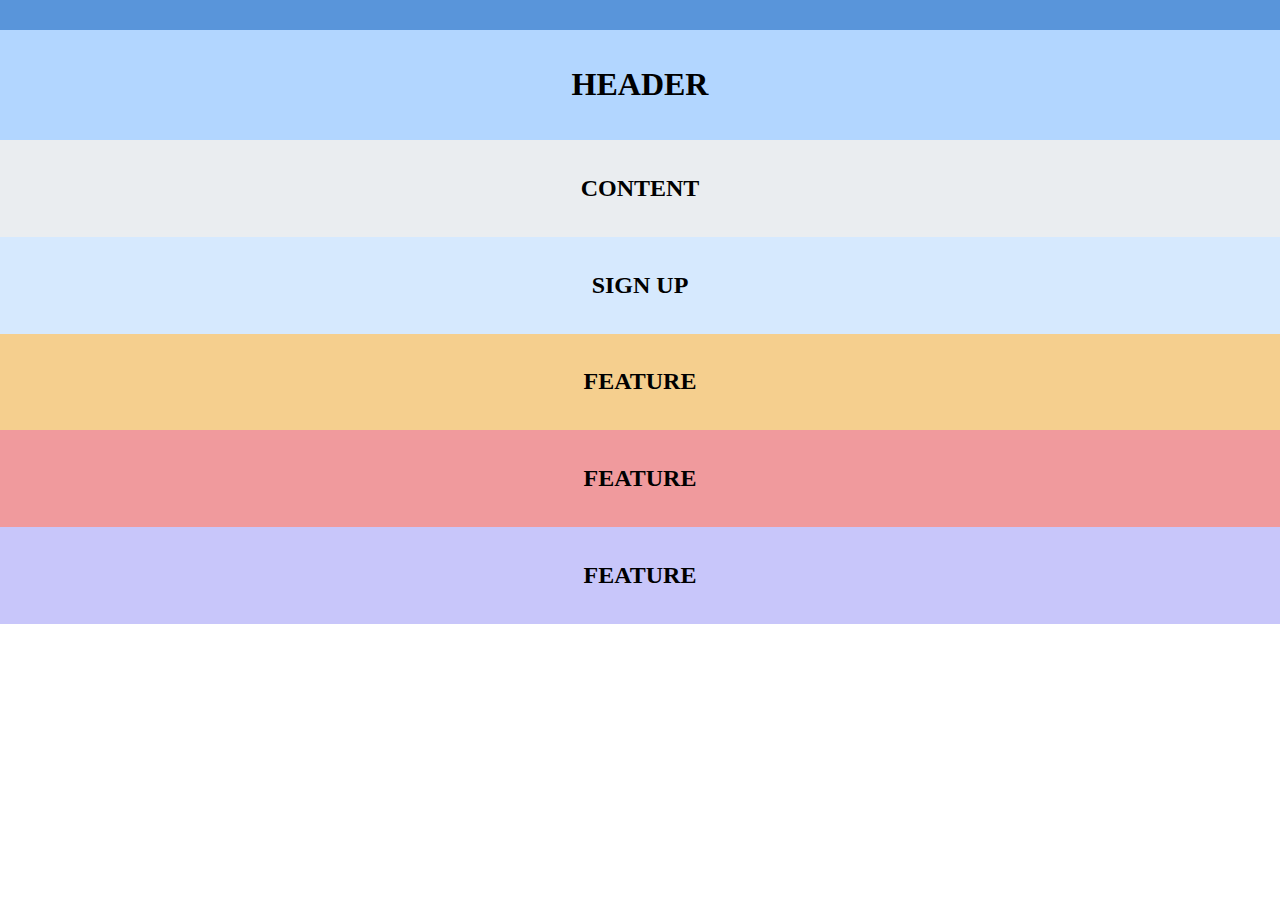
<file: index.html>
<!DOCTYPE html>
<html lang='fi'>
<head>
    
    <meta charset="UTF-8">
    <title>Yhteinen harjoitustyö</title>
    <link rel="stylesheet" href="styles/main.css">
    <meta name="viewport"
          content="width=device-width, initial-scale=1">
    
</head>
<body>
    
    <nav>
        
        
        
    </nav>
    
    <header>
        
        <h1>HEADER</h1>
        
    </header>
    
    <main>
    
        <h2>CONTENT</h2>
        
    </main>
    
    <section>
    
        <h2>SIGN UP</h2>
        
    </section>
    
    <article class="bg-yellow">
    
        <h2>FEATURE</h2>
        
    </article>
    
    <article class="bg-red">
    
        <h2>FEATURE</h2>
        
    </article>
    
    <article class="bg-purple">
    
        <h2>FEATURE</h2>
        
    </article>
    
</body>
</html>
</file>
<file: styles/main.css>
body{
    margin:0;
}

/* Make _EVERYTHING_ use border box*/
*, *:before, *:after {
    -webkit-box-sizing: border-box;
    -moz-box-sizing: border-box;
    box-sizing;
}

header, section, nav, main, article{
    display:    block;
    width:      100vw;
    padding:    15px;
    text-align: center;
}

nav {
    background-color: #5995DA;
}

header {
    background-color: #B2D6FF;
}

main {
    background-color: #EAEDF0;
}

section {
    background-color: #D6E9FE;
}

/* Background colours */

.bg-yellow {
    background-color: #F5CF8E;
}

.bg-red {
    background-color: #F09A9D;
}

.bg-purple {
    background-color: #C8C6FA;
}
</file>
